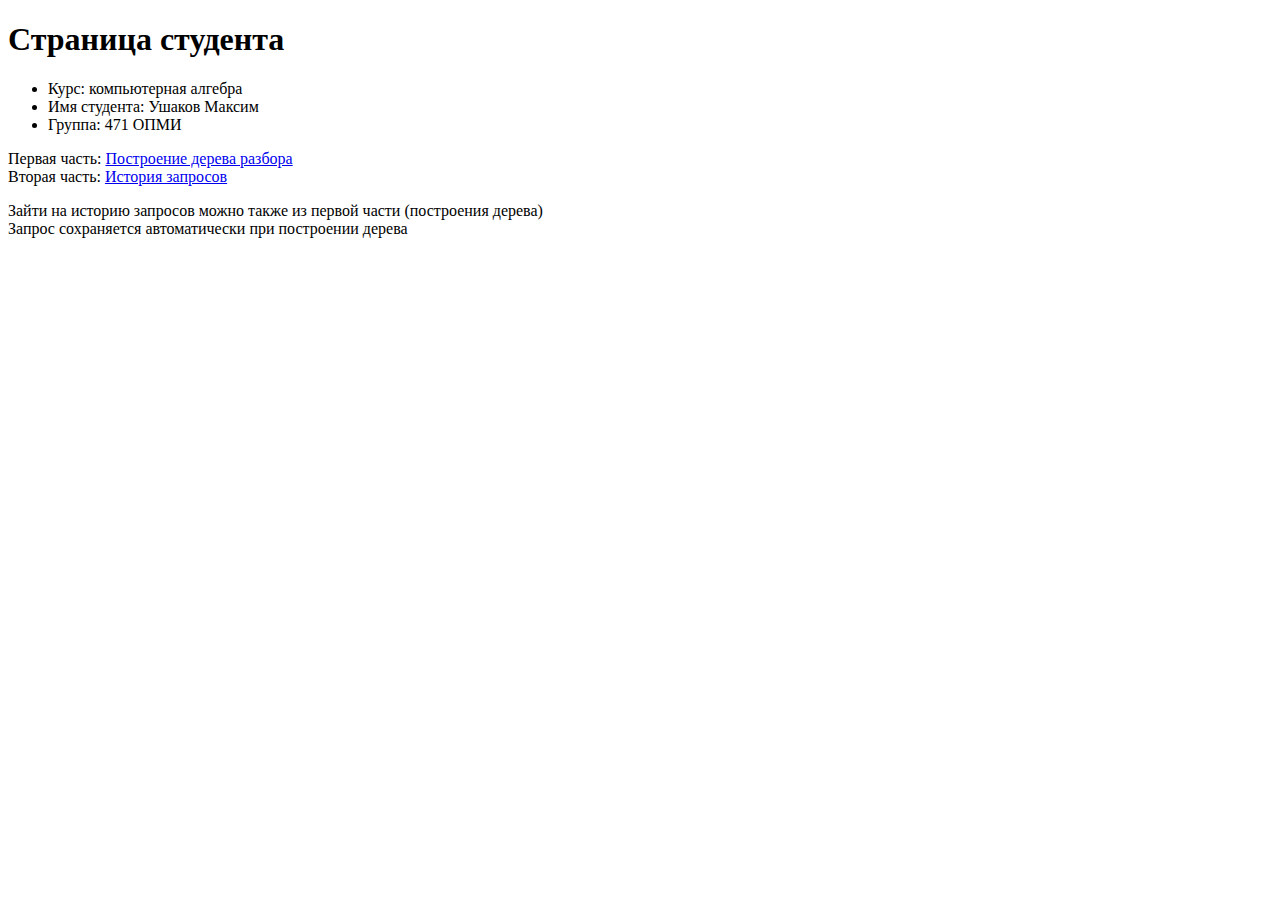
<file: index.html>
<!DOCTYPE html>

<html>
<head>
<meta charset="utf-8">
<title>Проект</title>
</head>
<body>
<h1>Страница студента</h1>
<ul>
<li>Курс: компьютерная алгебра</li>
<li>Имя студента: Ушаков Максим</li>
<li>Группа: 471 ОПМИ</li>
</ul>


<div class="project">
<text>Первая часть:</text>
<a href="http://maximushakov.1gb.ru/ComputerAlgebra1.html">Построение дерева разбора</a>
</div>

<div class="project">
    <text>Вторая часть:</text>
    <a href="http://maximushakov.1gb.ru/showhistory.php">История запросов</a>
    <p>Зайти на историю запросов можно также из первой части (построения дерева)<br>Запрос сохраняется автоматически при построении дерева</p>
</div>
</body>
</html>
</file>
